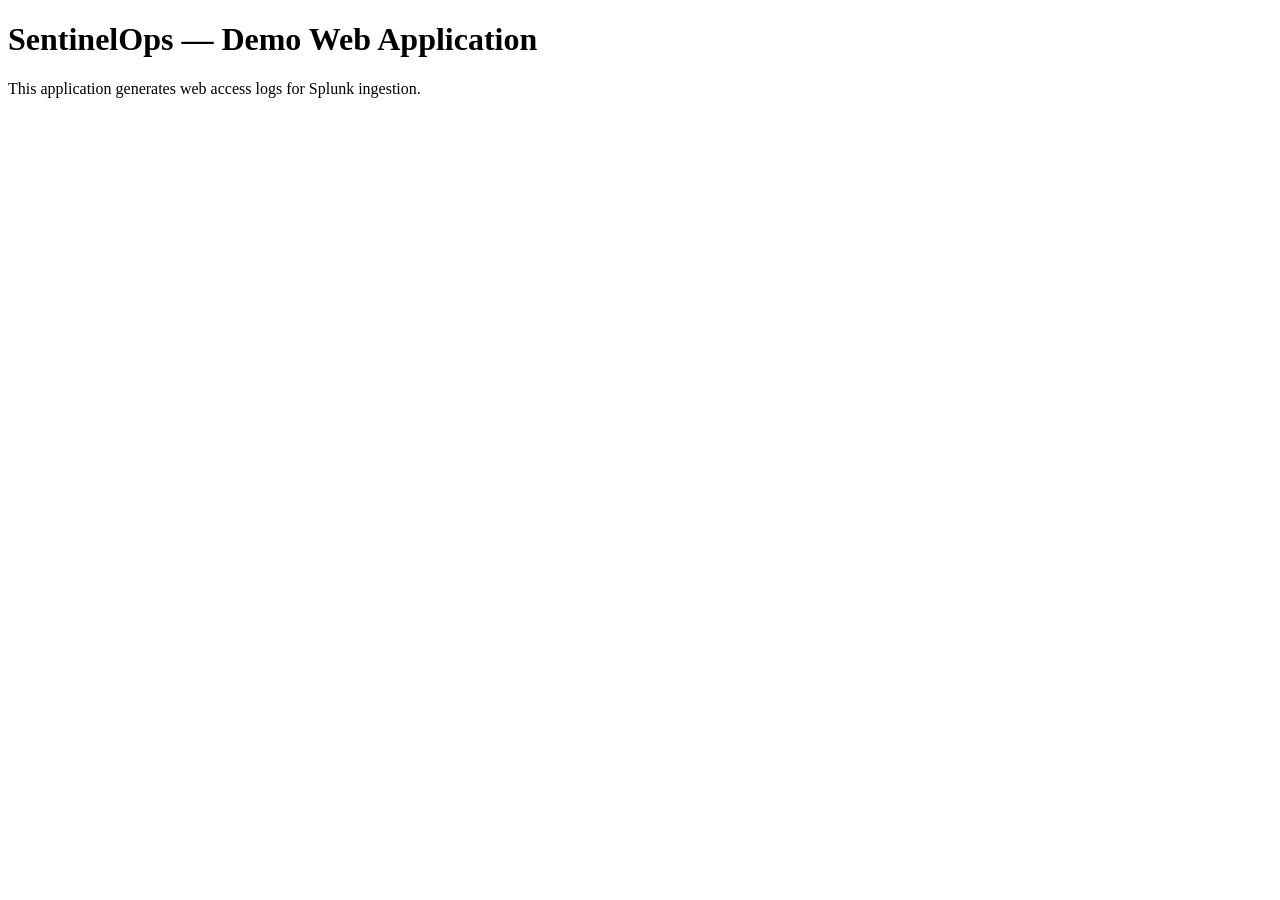
<file: nginx/html/index.html>
<!DOCTYPE html>
<html>
<head><title>SentinelOps Demo App</title></head>
<body>
<h1>SentinelOps — Demo Web Application</h1>
<p>This application generates web access logs for Splunk ingestion.</p>
</body>
</html>
</file>
